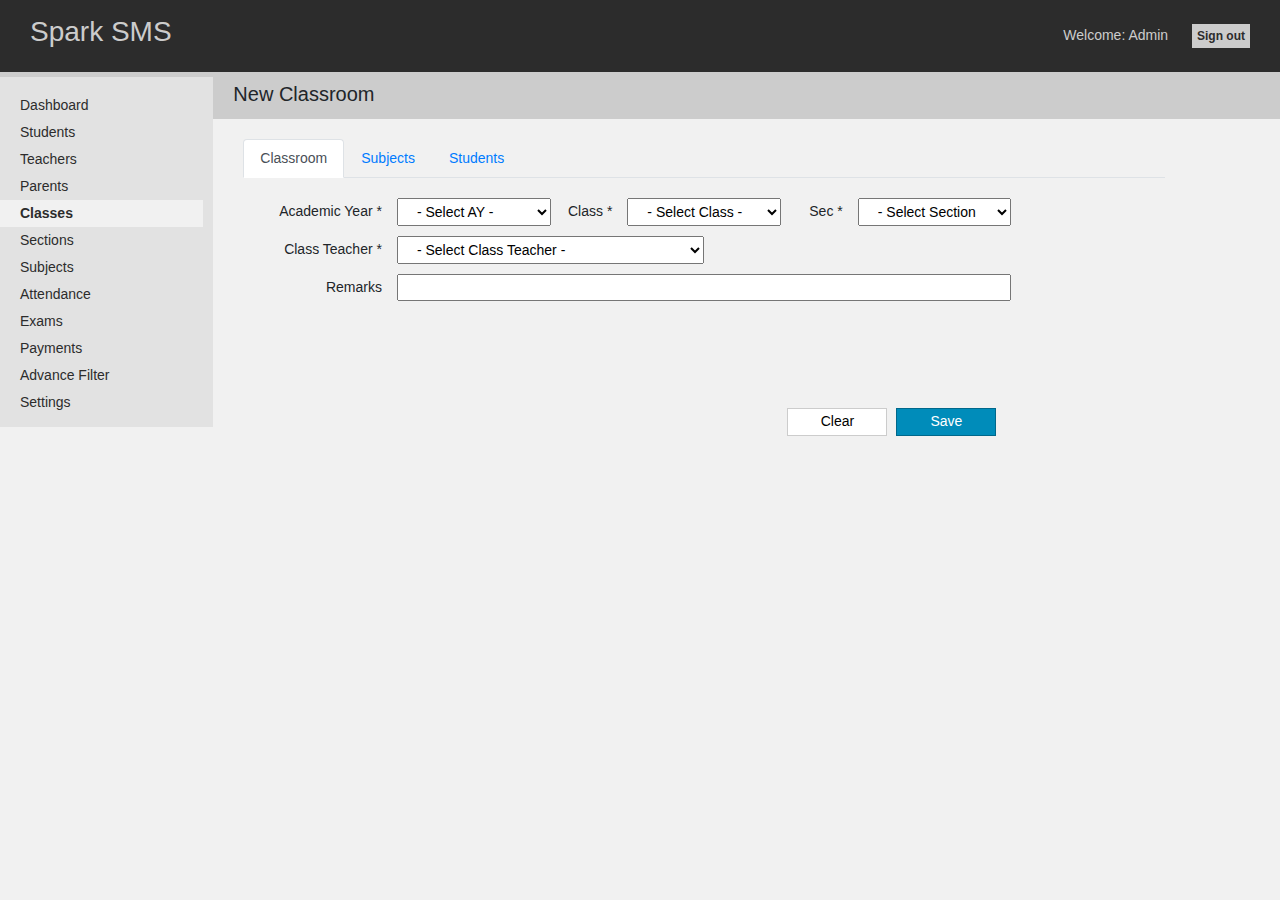
<file: classroom-form.html>
<!DOCTYPE html>
<html>
<head>
	<title>Spark SMS</title>
	<link rel="stylesheet" type="text/css" href="./static/vendor/bootstrap/bootstrap.min.css">
	<link rel="stylesheet" type="text/css" href="./static/vendor/fontawesome-5.8.2/css/all.css">
	<link rel="stylesheet" type="text/css" href="./static/vendor/jquery-datepick/jquery.datepick.css">
	<link rel="stylesheet" type="text/css" href="./static/vendor/select2-develop/css/select2.min.css">
	<link rel="stylesheet" type="text/css" href="./static/custom/css/main.css">

</head>
<body>

	<div id="header">
		<div class="row">
			<div class="col-sm-4">
				<h3>Spark SMS</h3>
			</div>
			<div class="col-sm-8">
				<div class="fr mt-10">
					<span class="mr-20">Welcome: Admin</span>
					<a id="signout-lnk" href="#">Sign out</a>
				</div>
			</div>
		</div>

	</div>

	<div id="body-content" class="container-fluid">
		<div class="row">

			<div id="menu" class="col-sm-2">
				<ul>
					<li><a href="#">Dashboard</a></li>
					<li><a href="#">Students</a></li>
					<li><a href="#">Teachers</a></li>
					<li><a href="#">Parents</a></li>
					<li class="selected"><a href="#">Classes</a></li>
					<li><a href="#">Sections</a></li>
					<li><a href="#">Subjects</a></li>
					<li><a href="#">Attendance</a></li>
					<li><a href="#">Exams</a></li>
					<li><a href="#">Payments</a></li>
					<li><a href="#">Advance Filter</a></li>
					<li><a href="#">Settings</a></li>
				</ul>
			</div>

			<div id="main-content" class="col-sm-10">
				<div class="row top-bar">
					<div class="col-sm-4">
						<h5>New Classroom</h5>
					</div>
					<div class="col-sm-8">

					</div>
				</div>
				<div class="row">
					<div class="col-sm-12 pr-100 mt-20">
						<div class="container">
							
							<ul class="nav nav-tabs" role="tablist">
								<li class="nav-item">
									<a class="nav-link active" id="classroom-tab" data-toggle="tab" 
									href="#classroom" role="tab" aria-controls="classroom" aria-selected="true">Classroom</a>
								</li>
								<li class="nav-item">
							    	<a class="nav-link" id="classroom-subjects-tab" data-toggle="tab" 
							    	href="#classroom-subjects" role="tab" aria-controls="classroom-subjects" aria-selected="false">Subjects</a>
							    </li>
								<li class="nav-item">
							    	<a class="nav-link" id="classroom-students-tab" data-toggle="tab" 
							    	href="#classroom-students" role="tab" aria-controls="classroom-students" aria-selected="false">Students</a>
							    </li>
							</ul>

							<div class="tab-content">
								
								<div id="classroom" class="tab-pane fade show active mt-10" role="tabpanel" aria-labelledby="classroom-tab" style="min-height: 200px">
									
									<form class="form-inline" autocomplete="off">

										<div class="col-sm-2 tar mt-10">Academic Year *</div>
										<select class="col-sm-2 mt-10" style="height: 28px;">
											<option value=""> - Select AY - </option>
											<option value="1">2019 - 2020</option>
											<option value="2">2020 - 2021</option>
										</select>

										<div class="col-sm-1 tar mt-10">Class *</div>
										<select class="col-sm-2 mt-10" style="height: 28px;">
											<option value=""> - Select Class - </option>
											<option value="1">Class One</option>
											<option value="2">Class Two</option>
										</select>

										<div class="col-sm-1 tar mt-10">Sec *</div>
										<select class="col-sm-2 mt-10" style="height: 28px;">
											<option value=""> - Select Section - </option>
											<option value="1">Section A</option>
											<option value="2">Section B</option>
										</select>
										<div class="col-sm-1"></div>
										
										<div class="col-sm-2 tar mt-10">Class Teacher *</div>
										<select class="col-sm-4 mt-10" style="height: 28px;">
											<option value=""> - Select Class Teacher - </option>
											<option value="1">Class One</option>
											<option value="2">Class Two</option>
										</select>
										<div class="col-sm-6"></div>

										<div class="col-sm-2 tar mt-10">Remarks</div>
										<input type="text" class="col-sm-8 mt-10">

									</form>
								</div>


								<div id="classroom-subjects" class="tab-pane fade mt-10" role="tabpanel" aria-labelledby="classroom-subjects-tab" style="min-height: 300px">
									
									<form class="form-inline" autocomplete="off">
										
										<div class="col-sm-2 tar mt-10">Subject *</div>
										<select class="col-sm-3 mt-10" style="height: 28px;">
											<option value=""> - Select Subject - </option>
											<option value="1">Math</option>
											<option value="2">English</option>
										</select>
										<div class="col-sm-2 mt-10">
											<button class="white-btn wd-70 mr-5" >Add</button>
										</div>
										<div class="col-sm-5"></div>

										<div class="col-sm-1 mt-20"></div>
										<div class="col-sm-3 mt-20">
											<table cellpadding="2px" style="width:100%">
												<tr>
													<td>Math</td>
													<td>
														<a href="javascript:viod(0);"><i class="fa fa-times-circle font-size: 16px" aria-hidden="true"></i></a>
													</td>
												</tr>
												<tr>
													<td>English</td>
													<td>
														<a href="javascript:viod(0);"><i class="fa fa-times-circle font-size: 16px" aria-hidden="true"></i></a>
													</td>
												</tr>
											</table>
										</div>

									</form>

								</div>




								<div id="classroom-students" class="tab-pane fade mt-10" role="tabpanel" aria-labelledby="classroom-students-tab" style="min-height: 300px">
									
									<form class="form-inline" autocomplete="off">
										
										<div class="col-sm-2 tar mt-10">Student *</div>
										<div class="col-sm-5 mt-10">
											<select id="students" style="width: 370px;">
											<option value=""> - Select Student - </option>
											<option value="1">Martin Luke</option>
											<option value="2">Jerry Watson</option>
										</select>
										</div>
										
										<div class="col-sm-5 mt-10">
											<button class="white-btn wd-70 mr-5" >Add</button>
										</div>

										<div class="col-sm-1 mt-20"></div>
										<div class="col-sm-3 mt-20">
											<table cellpadding="2px" style="width:100%">
												<tr>
													<td>Martin Luke</td>
													<td>
														<a href="javascript:viod(0);"><i class="fa fa-times-circle font-size: 16px" aria-hidden="true"></i></a>
													</td>
												</tr>
												<tr>
													<td>Jerry Watson</td>
													<td>
														<a href="javascript:viod(0);"><i class="fa fa-times-circle font-size: 16px" aria-hidden="true"></i></a>
													</td>
												</tr>
											</table>
										</div>

									</form>

								</div>



								<div class="col-sm-10 tar mt-20">
									<button class="white-btn wd-100 mr-5" >Clear</button>
									<button class="blue-btn wd-100">Save</button>
								</div>

							</div>

						</div>



						
					</div>
				</div>
			</div>

		</div>
	</div>


	<script type="text/javascript" src="./static/vendor/jquery/jquery-3.4.1.min.js"></script>
	<script type="text/javascript" src="./static/vendor/bootstrap/bootstrap.min.js"></script>
	<script type="text/javascript" src="./static/vendor/jquery-datepick/jquery.plugin.min.js"></script>
	<script type="text/javascript" src="./static/vendor/jquery-datepick/jquery.datepick.min.js"></script>
	<script type="text/javascript" src="./static/vendor/select2-develop/js/select2.min.js"></script>

	<script>
		$("#students").select2();
	</script>

</body>
</html>
</file>
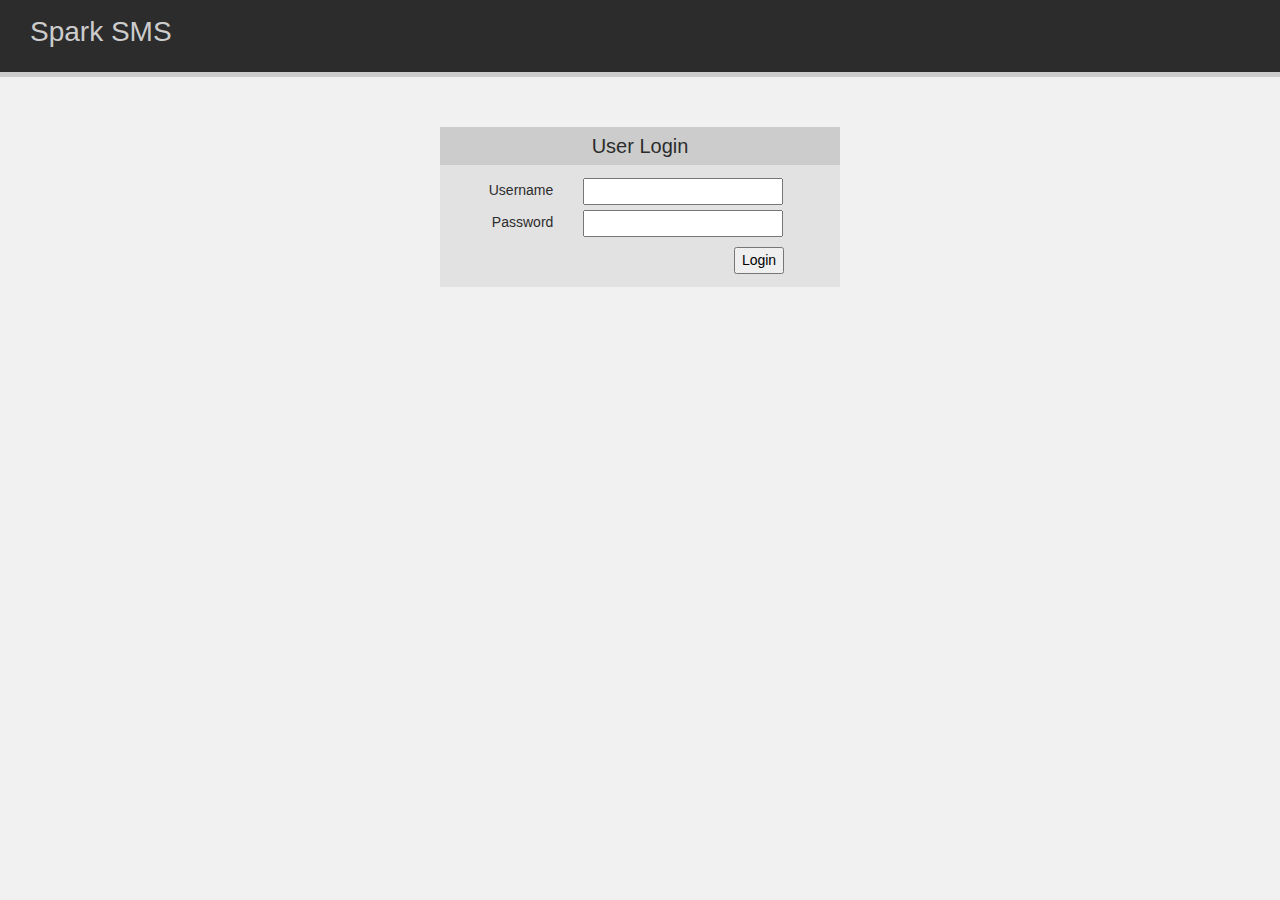
<file: login.html>
<!DOCTYPE html>
<html>
<head>
	<title>Spark SMS</title>
	<link rel="stylesheet" type="text/css" href="./static/vendor/bootstrap/bootstrap.min.css">
	<link rel="stylesheet" type="text/css" href="./static/custom/css/main.css">

</head>
<body>

	<div id="header">
		<div class="row">
			<div class="col-sm-4">
				<h3>Spark SMS</h3>
			</div>
		</div>

	</div>

	<div id="body-content" class="container-fluid">
		
		<div id="login-section">
			<div class="row">
				<div class="col-sm-12">
					<h5>User Login</h5>
				</div>
			</div>
			<div class="row mt-5">
				<div class="col-sm-4 tar mt-2">Username</div>
				<div class="col-sm-8">
					<input type="text" name="username" />
				</div>
			</div>
			<div class="row mt-5">
				<div class="col-sm-4 tar mt-2">Password</div>
				<div class="col-sm-8">
					<input type="password" name="password" />
				</div>
			</div>
			<div class="row">
				<div class="col-sm-11 tar mt-10 pr-35">
					<input type="button" value="Login" />
				</div>
			</div>
		</div>

	</div>

	<script type="text/javascript" src="./static/vendor/jquery/jquery-3.4.1.min.js"></script>

</body>
</html>
</file>
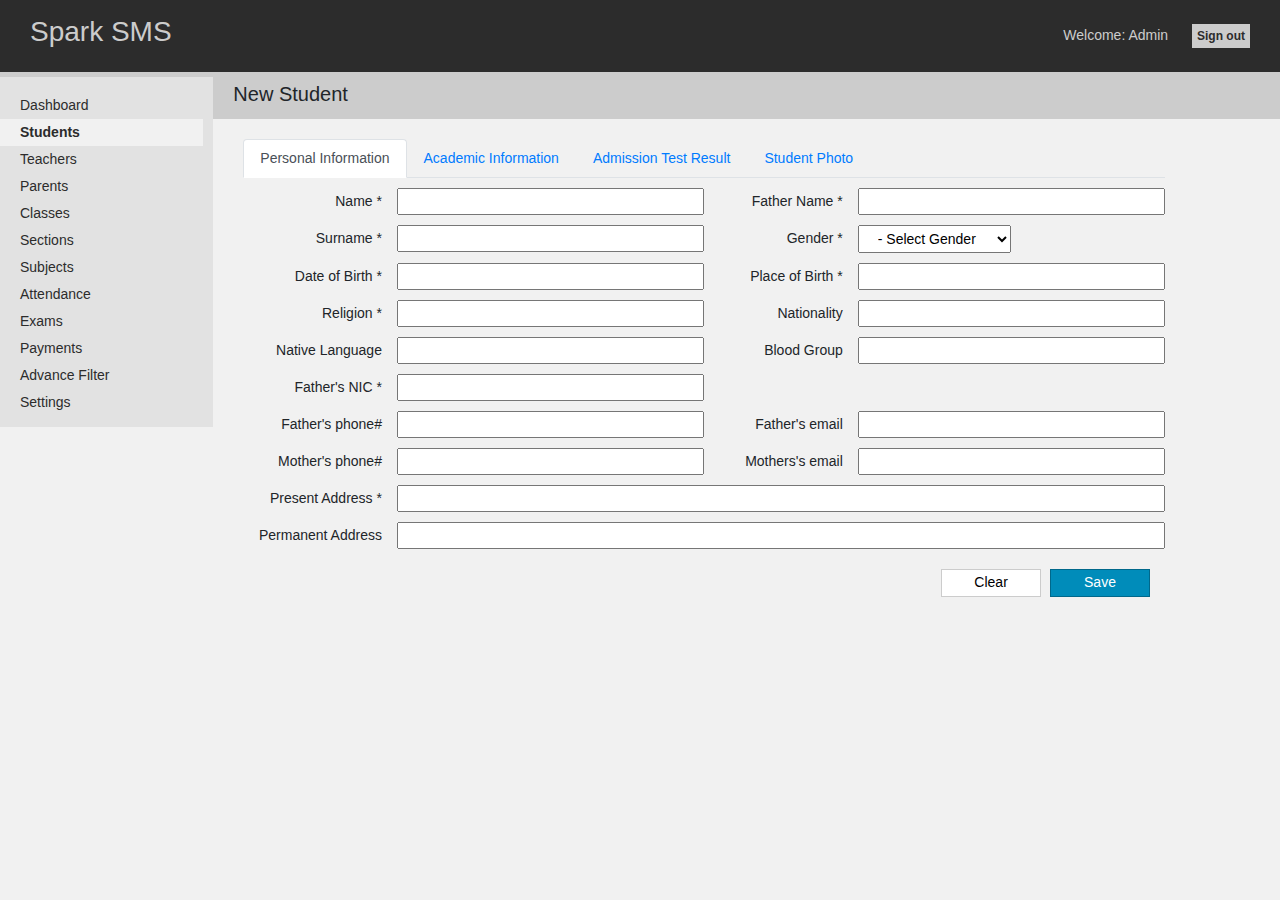
<file: students-form.html>
<!DOCTYPE html>
<html>
<head>
	<title>Spark SMS</title>
	<link rel="stylesheet" type="text/css" href="./static/vendor/bootstrap/bootstrap.min.css">
	<link rel="stylesheet" type="text/css" href="./static/vendor/fontawesome-5.8.2/css/all.css">
	<link rel="stylesheet" type="text/css" href="./static/vendor/jquery-datepick/jquery.datepick.css">
	<link rel="stylesheet" type="text/css" href="./static/custom/css/main.css">

	

</head>
<body>

	<div id="header">
		<div class="row">
			<div class="col-sm-4">
				<h3>Spark SMS</h3>
			</div>
			<div class="col-sm-8">
				<div class="fr mt-10">
					<span class="mr-20">Welcome: Admin</span>
					<a id="signout-lnk" href="#">Sign out</a>
				</div>
			</div>
		</div>

	</div>

	<div id="body-content" class="container-fluid">
		<div class="row">

			<div id="menu" class="col-sm-2">
				<ul>
					<li><a href="#">Dashboard</a></li>
					<li class="selected"><a href="#">Students</a></li>
					<li><a href="#">Teachers</a></li>
					<li><a href="#">Parents</a></li>
					<li><a href="#">Classes</a></li>
					<li><a href="#">Sections</a></li>
					<li><a href="#">Subjects</a></li>
					<li><a href="#">Attendance</a></li>
					<li><a href="#">Exams</a></li>
					<li><a href="#">Payments</a></li>
					<li><a href="#">Advance Filter</a></li>
					<li><a href="#">Settings</a></li>
				</ul>
			</div>

			<div id="main-content" class="col-sm-10">
				<div class="row top-bar">
					<div class="col-sm-4">
						<h5>New Student</h5>
					</div>
					<div class="col-sm-8">

					</div>
				</div>
				<div class="row">
					<div class="col-sm-12 pr-100 mt-20">
							<div class="container">

							<ul class="nav nav-tabs" role="tablist">
								<li class="nav-item">
									<a class="nav-link active" id="personal-info-tab" data-toggle="tab" 
									href="#personal-info" role="tab" aria-controls="personal-info" aria-selected="true">Personal Information</a>
								</li>
							    <li class="nav-item">
							    	<a class="nav-link" id="academic-info-tab" data-toggle="tab" 
							    	href="#academic-info" role="tab" aria-controls="academic-info" aria-selected="false">Academic Information</a>
							    </li>
							    <li class="nav-item">
							    	<a class="nav-link" id="admission-test-tab" data-toggle="tab" 
							    	href="#admission-test" role="tab" aria-controls="admission-test" aria-selected="false">Admission Test Result</a>
							    </li>
							    <li class="nav-item">
							    	<a class="nav-link" id="student-photo-tab" data-toggle="tab" 
							    	href="#student-photo" role="tab" aria-controls="student-photo" aria-selected="false">Student Photo</a>
							    </li>
							</ul>

							<div class="tab-content">

								<div id="personal-info" class="tab-pane fade show active" role="tabpanel" aria-labelledby="personal-info-tab" style="min-height: 300px">
									<form class="form-inline" autocomplete="off">

							      		<div class="col-sm-2 tar mt-10">Name *</div>
										<input type="text" class="col-sm-4 mt-10" >

								    	<div class="col-sm-2 tar mt-10">Father Name *</div>
										<input type="text" class="col-sm-4 mt-10" >

										<div class="col-sm-2 tar mt-10">Surname *</div>
										<input type="text" class="col-sm-4 mt-10">

										<div class="col-sm-2 tar mt-10">Gender *</div>
										<select class="col-sm-2 mt-10" style="height: 28px;">
											<option value=""> - Select Gender - </option>
											<option value="Male">Male</option>
											<option value="Female">Female</option>
										</select>
										<div class="col-sm-2"></div>

										<div class="col-sm-2 tar mt-10">Date of Birth *</div>
										<input type="text" class="col-sm-4 mt-10" id="dateOfBirth" readonly="true">

										<div class="col-sm-2 tar mt-10">Place of Birth *</div>
										<input type="text" class="col-sm-4 mt-10" >

										<div class="col-sm-2 tar mt-10">Religion *</div>
										<input type="text" class="col-sm-4 mt-10">

										<div class="col-sm-2 tar mt-10">Nationality </div>
										<input type="text" class="col-sm-4 mt-10" >
										
										<div class="col-sm-2 tar mt-10">Native Language </div>
										<input type="text" class="col-sm-4 mt-10" >

										<div class="col-sm-2 tar mt-10">Blood Group</div>
										<input type="text" class="col-sm-4 mt-10">

										<div class="col-sm-2 tar mt-10">Father's NIC *</div>
										<input type="text" class="col-sm-4 mt-10" id="nic">

										<div class="col-sm-6"></div>

										<div class="col-sm-2 tar mt-10">Father's phone#</div>
										<input type="text" class="col-sm-4 mt-10">

										<div class="col-sm-2 tar mt-10">Father's email</div>
										<input type="text" class="col-sm-4 mt-10">

										<div class="col-sm-2 tar mt-10">Mother's phone#</div>
										<input type="text" class="col-sm-4 mt-10">

										<div class="col-sm-2 tar mt-10">Mothers's email</div>
										<input type="text" class="col-sm-4 mt-10">
										

										<div class="col-sm-2 tar mt-10">Present Address *</div>
										<input type="text" class="col-sm-10 mt-10" >

										<div class="col-sm-2 tar mt-10">Permanent Address</div>
										<input type="text" class="col-sm-10 mt-10">

									</form>
							    </div>






							    <div id="academic-info" class="tab-pane fade" role="tabpanel" aria-labelledby="academic-info-tab" style="min-height: 300px">
							    	<form class="form-inline" autocomplete="off">


							    		<div class="col-sm-3 tar mt-20">Last school Attended </div>
										<input type="text" class="col-sm-7 mt-20" autocomplete="on" >
										<div class="col-sm-2 tar mt-20">
											<a href="javascript:viod(0);"><i class="fa fa-times-circle font-size: 16px" aria-hidden="true"></i></a>
										</div>

										<div class="col-sm-3 tar mt-10">Last class passed </div>
										<input type="text" class="col-sm-1 mt-10" >

										<div class="col-sm-2 tar mt-10">Passing year </div>
										<input type="text" class="col-sm-1 mt-10" >

										<div class="col-sm-2 tar mt-10">Result </div>
										<input type="text" class="col-sm-1 mt-10" >

										<div class="col-sm-12 mt-20" style="border-top: 1px solid #aaaaaa;"></div>
										<div class="col-sm-12 tar mt-20" >
											<a href="javascript:viod(0);"><i class="fa fa-plus-circle font-size: 16px" aria-hidden="true"></i></a>
										</div>

							    	</form>
							    </div>




							    <div id="admission-test" class="tab-pane fade" role="tabpanel" aria-labelledby="admission-test-tab" style="min-height: 300px">

							    	<form class="form-inline" autocomplete="off">
							    		<div class="col-sm-1"></div>
							    		<div class="col-sm-6 mt-10">

							    			<table cellpadding="5px">
							    				<tr>
							    					<th>Remarks:</th>
							    				</tr>
								    			<tr>
								    				<td>
								    					<input type="text" class="col-sm-12" value="Interview" placeholder="Subject" style="color: red;" >
								    				</td>
								    				<td>
								    					<input type="text" class="col-sm-12" placeholder="Enter Remarks" >
								    				</td>
								    				<td>
								    					<a href="javascript:viod(0);"><i class="fa fa-times-circle font-size: 16px" aria-hidden="true"></i></a>
								    				</td>
								    			</tr>
								    			<tr>
								    				<td>
								    					<input type="text" class="col-sm-12" value="Basic Math" placeholder="Subject" style="color: red;" >
								    				</td>
								    				<td>
								    					<input type="text" class="col-sm-12" placeholder="Enter Remarks" >
								    				</td>
								    				<td>
								    					<a href="javascript:viod(0);"><i class="fa fa-times-circle font-size: 16px" aria-hidden="true"></i></a>
								    				</td>
								    			</tr>
								    			<tr>
								    				<td>
								    					<input type="text" class="col-sm-12" value="English" placeholder="Subject" style="color: red;">
								    				</td>
								    				<td>
								    					<input type="text" class="col-sm-12" placeholder="Enter Remarks" >
								    				</td>
								    				<td>
								    					<a href="javascript:viod(0);"><i class="fa fa-times-circle font-size: 16px" aria-hidden="true"></i></a>
								    				</td>
								    			</tr>
								    			<tr style="border-top: 1px solid #aaaaaa;">
								    				<td></td><td></td>
								    				<td>
								    					<a href="javascript:viod(0);"><i class="fa fa-plus-circle font-size: 16px" aria-hidden="true"></i></a>
								    				</td>
								    			</tr>
								    		</table>
							    		</div>
							    		<div class="col-sm-5"></div>

							    		<div class="col-sm-2 tar mt-20">Test Date *</div>
										<input type="text" class="col-sm-2 mt-20" id="testDate" readonly="true">

										<div class="col-sm-2 tar mt-20">Eligible for class *</div>
										<input type="text" class="col-sm-2 mt-20" >

										<div class="col-sm-4"></div>

										<div class="col-sm-2 tar mt-10">Overall Remarks</div>
										<input type="text" class="col-sm-10 mt-10" >
							    		
							    	</form>

							    </div>


							    <div id="student-photo" class="tab-pane fade" role="tabpanel" aria-labelledby="student-photo-tab" style="min-height: 300px; padding-left: 50px">
							    	
							    	<div class="col-sm-3">
							    		<img src="./static/images/default-person.jpg" class="mt-20 ml-20" style="width: 200px;" />
							    	</div>
							    	<div class="col-sm-4 mt-15">
							    		<div class="custom-file">
											<input type="file" class="custom-file-input" id="customFile">
										    <label class="custom-file-label" for="customFile">Choose file</label>
										</div>
							    	</div>

							    </div>


							    <div class="col-sm-12 tar mt-20">
									<button class="white-btn wd-100 mr-5" >Clear</button>
									<!-- <button class="white-btn wd-150 mr-5" >Save and Add New</button> -->
									<button class="blue-btn wd-100">Save</button>
								</div>

						    </div>


						</div>

					</div>
				</div>
			</div>

		</div>
	</div>


	<script type="text/javascript" src="./static/vendor/jquery/jquery-3.4.1.min.js"></script>
	<script type="text/javascript" src="./static/vendor/bootstrap/bootstrap.min.js"></script>
	<script type="text/javascript" src="./static/vendor/jquery-datepick/jquery.plugin.min.js"></script>
	<script type="text/javascript" src="./static/vendor/jquery-datepick/jquery.datepick.min.js"></script>

	<script>
		$('#dateOfBirth').datepick({dateFormat: 'dd-M-yyyy'}); 
		$('#testDate').datepick({dateFormat: 'dd-M-yyyy'}); 
	</script>

</body>
</html>
</file>
<file: static/custom/css/main.css>
body {
	background-color: #F1F1F1;
	font-size: 14px;
}
#header {
	background-color: #2C2C2C;
	padding: 15px 30px 15px 30px;
	color: #CCCCCC;
	border-bottom: 5px #CCCCCC solid;
}
#signout-lnk {
	padding: 5px;
	background-color: #CCCCCC;
	color: #2C2C2C;
	font-size: 12px;
	font-weight: bold;
}
#signout-lnk:hover {
	text-decoration: none;
	background-color: #E2E2E2;
}
#menu {
	background-color: #E2E2E2;
	margin: 0px;
	padding: 0px;
	padding-top: 15px;
	height: 350px;
}
#menu ul {
	padding: 0px;
	list-style: none;
}
#menu ul li {
	padding-left: 20px;
	padding-bottom: 3px;
	padding-top: 3px;
	margin: 0px;
	width: 95%;
}
#menu ul li:hover {
	background-color: #F1F1F1;
	font-weight: bold;
}
#menu ul li a {
	display: block;
	color: #2C2C2C;
}
#menu ul li a:hover {
	text-decoration: none;
}
#menu li.selected {
	background-color: #F1F1F1;
	font-weight: bold;
}

#login-section {
	margin: 50px auto;
	width: 400px;
	height: 160px;
	background-color: #E2E2E2;
	color: #2C2C2C;
}
#login-section h5 {
	text-align: center;
	padding: 7px;
	background-color:  #CCCCCC;
}

#login-section input[type='text'],
#login-section input[type='password'] {
	width: 200px;
}

.top-bar {
	padding: 5px;
	background-color: #CCCCCC;
}

.blue-btn {
	background-color: #008CBA;
	color: white;
	border: 1px solid #00688B;
	height: 28px;
}

.white-btn {
	background-color: #FFFFFF;
	color: black;
	border: 1px solid #CCCCCC;
	height: 28px;
}

.datatable input[type='search'] {
	width: 250px;
}

.fr {
	float: right;
}
.fl {
	float: left;
}

.tar {
	text-align: right;
}
.tal {
	text-align: left
}

.mr-2 {
	margin-right: 2px !important;
}
.mr-5 {
	margin-right: 5px !important;
}
.mr-10 {
	margin-right: 10px !important;
}
.mr-15 {
	margin-right: 15px !important;
}
.mr-20 {
	margin-right: 20px !important;
}

.ml-2 {
	margin-left: 2px !important;
}
.ml-5 {
	margin-left: 5px !important;
}
.ml-10 {
	margin-left: 10px !important;
}
.ml-15 {
	margin-left: 15px !important;
}
.ml-20 {
	margin-left: 20px !important;
}

.mt-2 {
	margin-top: 2px !important;
}
.mt-5 {
	margin-top: 5px !important;
}
.mt-10 {
	margin-top: 10px !important;
}
.mt-15 {
	margin-top: 15px !important;
}
.mt-20 {
	margin-top: 20px !important;
}

.mb-2 {
	margin-bottom: 2px !important;
}
.mb-5 {
	margin-bottom: 5px !important;
}
.mb-10 {
	margin-bottom: 10px !important;
}
.mb-15 {
	margin-bottom: 15px !important;
}
.mb-20 {
	margin-bottom: 20px !important;
}

.pr-35 {
	padding-right: 35px;
}
.pr-40 {
	padding-right: 40px;
}
.pr-45 {
	padding-right: 45px;
}
.pr-50 {
	padding-right: 50px;
}
.pr-100 {
	padding-right: 100px;
}

.p-5 {
	padding: 5px;
}
.p-10 {
	padding: 10px;
}
.p-15 {
	padding: 15px;
}

.wd-70 {
	width: 70px;
}
.wd-100 {
	width: 100px;
}
.wd-150 {
	width: 150px;
}
.wd-200 {
	width: 200px;
}
</file>
